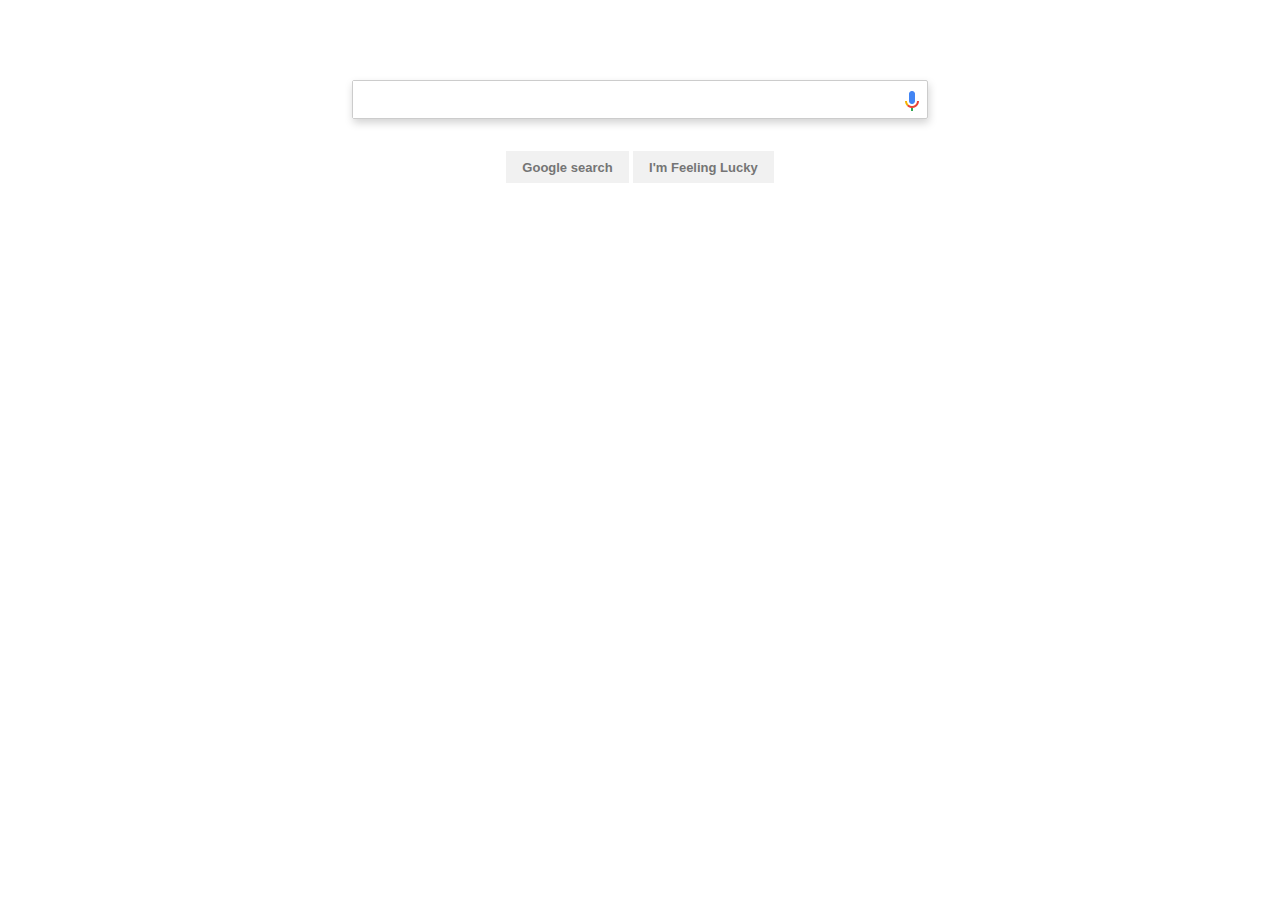
<file: autocomplete/index.html>
<!DOCTYPE html>
<html lang="en">
  <head>
    <meta charset="UTF-8" />
    <meta name="viewport" content="width=device-width, initial-scale=1.0" />
    <link rel="stylesheet" href="style.css" />
    <title>Document</title>
  </head>
  <body>
    <div class="search">
      <div class="search__bar">
        <input type="text" class="search__bar__input" />
        <img class="search__bar__microphone" src="microphone.png" />
      </div>
      <div class="search__suggestions">
        <ul class="search__suggestions__list"></ul>
      </div>
      <div class="search__actions">
        <button class="search__actions__action search__actions__action--search">
          Google search
        </button>
        <button class="search__actions__action search__actions__action--lucky">
          I'm Feeling Lucky
        </button>
      </div>
    </div>
    <script src="script.js"></script>
  </body>
</html>
</file>
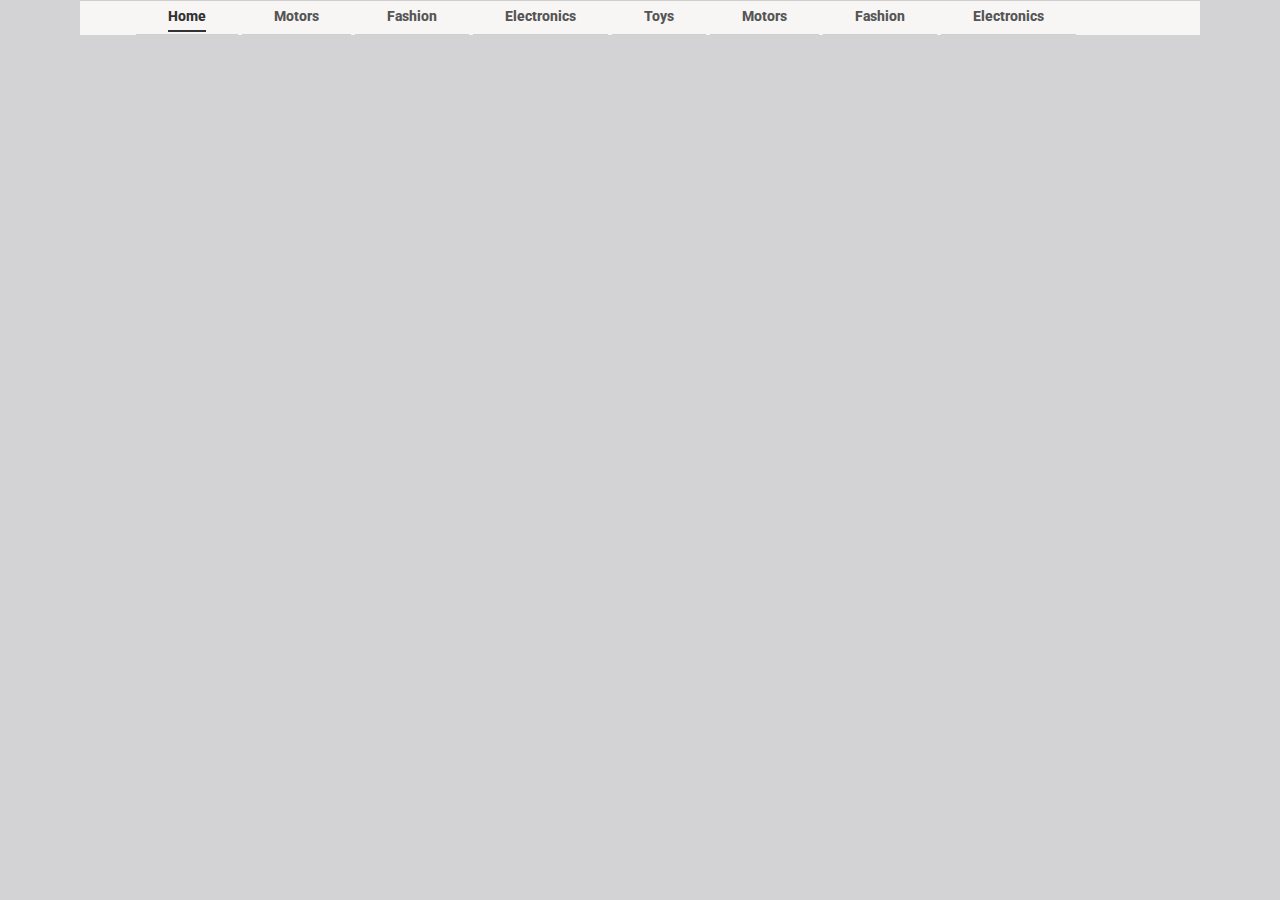
<file: dropdown/index.html>
<html>
  <head>
    <link rel="stylesheet" href="tachyons.css" />
    <link rel="stylesheet" href="style.css" />
    <link
      href="https://fonts.googleapis.com/css?family=Roboto"
      rel="stylesheet"
    />
  </head>
  <body>
    <div class="menu">
      <div class="menu__main">
        <div
          class="menu__main__item menu__main__item--current menu__main__item--home"
        >
          <a class="menu__main__item__link" href="#">Home</a>
        </div>
        <div class="menu__main__item menu__main__item--motors">
          <a class="menu__main__item__link" href="#">Motors</a>
        </div>
        <div class="menu__main__item menu__main__item--fashion">
          <a class="menu__main__item__link" href="#">Fashion</a>
        </div>
        <div class="menu__main__item menu__main__item--electronics">
          <a class="menu__main__item__link" href="#">Electronics</a>
        </div>
        <div class="menu__main__item menu__main__item--toys">
          <a class="menu__main__item__link" href="#">Toys</a>
        </div>
        <div class="menu__main__item menu__main__item--motors">
          <a class="menu__main__item__link" href="#">Motors</a>
        </div>
        <div class="menu__main__item menu__main__item--fashion">
          <a class="menu__main__item__link" href="#">Fashion</a>
        </div>
        <div class="menu__main__item menu__main__item--electronics">
          <a class="menu__main__item__link" href="#">Electronics</a>
        </div>
      </div>
      <div class="menu__sub">
        <div class="menu__sub__categories">
          <div
            class="menu__sub__categories__top menu__sub__categories__category"
          >
            <h3 class="menu__sub__categories__header">
              Top Categories
            </h3>
            <ul
              class="menu__sub__categories__items menu__sub__categories__items--top"
            ></ul>
          </div>
          <div
            class="menu__sub__categories__additional menu__sub__categories__category"
          >
            <h3 class="menu__sub__categories__header">
              Additional Categories
            </h3>
            <ul
              class="menu__sub__categories__items menu__sub__categories__items--additional"
            ></ul>
          </div>
        </div>
        <div class="menu__sub__visual">
          <img class="menu__sub__visual__img" src="dog.jpeg" />
        </div>
      </div>
    </div>
    <script src="script.js"></script>
  </body>
</html>
</file>
<file: autocomplete/style.css>
:root {
  --light-grey: #ccc;
  --item-hover-grey: #e6e6e6;
  --button-grey: #757575;
  --button-bg-grey: #f1f1f1;
  --microphone-width: 1.5rem;
}

.search {
  width: 36rem;
  margin: 0 auto;
  margin-top: 5rem;
  font-family: Arial;
}

.search--autosuggest {
  -webkit-box-shadow: 1px 4px 8px #d3d3d3;
          box-shadow: 1px 4px 8px #d3d3d3;
}

.search__bar {
  position: relative;
  border: 1px solid var(--light-grey);
  border-radius: 2px;
  -webkit-box-shadow: 1px 4px 8px #d3d3d3;
          box-shadow: 1px 4px 8px #d3d3d3;
}

.search__bar--autosuggest {
  -webkit-box-shadow: none;
          box-shadow: none;
}

.search__bar__input {
  border: none;
  width: calc(100% - var(--microphone-width) - 0.7rem);
  padding: 0.6rem;
  padding-right: calc(var(--microphone-width) - 0.1rem);
  font-size: 16px;
  font-family: Arial;
  outline: none;
}

.search__bar__microphone {
  width: var(--microphone-width);
  position: absolute;
  right: 0.2rem;
  top: 0.5rem;
}

.search__suggestions {
  border: 1px solid var(--light-grey);
  border-top: 0;
  border-bottom: 0;
  font-size: 16px;
  font-family: Arial;
}

.search__suggestions__list {
  padding-right: 1rem;
  line-height: 1.5;
  list-style-type: none;
  margin: 0;
  padding: 0;
}

.search__suggestions__list__result {
  padding-left: 1rem;
}

.search__suggestions__list__result:hover {
  background: var(--item-hover-grey);
  cursor: default;
}

.search__actions {
  margin-top: 2rem;
  text-align: center;
}

.search__actions--autosuggest {
  margin: 0;
  border: 1px solid var(--light-grey);
  border-top: 0;
  padding: 1rem 0 0.1rem 0;
}

.search__actions__action {
  height: 2rem;
  font-size: 13px;
  font-weight: bold;
  font-family: Arial;
  color: var(--button-grey);
  background: var(--button-bg-grey);
  padding: 0.4rem 1rem;
  outline: none;
  border: none;
  margin: 0.2 0.2rem;
}

.search__actions__action:hover {
  color: black;
  -webkit-box-shadow: 0 0 1px #a9a9a9;
          box-shadow: 0 0 1px #a9a9a9;
}
/*# sourceMappingURL=style.css.map */
</file>
<file: dropdown/style.css>
:root {
  --dark-grey: #333333;
  --light-grey: #555;
  --border-grey: #cfcfcf;
}

* {
  font-family: Roboto;
  -webkit-box-sizing: border-box;
          box-sizing: border-box;
}

body {
  background: #d3d3d5;
  height: 500px;
}

.menu {
  margin: 0 auto;
  width: 70rem;
  background: #f7f6f5;
  border-top: 1px solid var(--border-grey);
}

.menu__main {
  width: 90%;
  margin: 0 auto;
}

.menu__main__item {
  display: inline-block;
  padding: 0.5rem 2rem;
  border-bottom: 1px solid var(--border-grey);
}

.menu__main__item--active, .menu__main__item:hover {
  background: white;
  border-bottom: none;
  border-right: 1px solid #cfcfcf;
  border-left: 1px solid #cfcfcf;
  margin: 0 -1px;
}

.menu__main__item--current .menu__main__item__link {
  color: var(--dark-grey);
  border-bottom: 2px solid #333;
  padding-bottom: 0.3rem;
}

.menu__main__item__link {
  text-decoration: none;
  color: var(--light-grey);
  font-family: Roboto;
  font-size: 0.9rem;
  font-weight: 800;
}

.menu__main__item__link:hover {
  text-decoration: underline;
  color: #1c60bb;
}

.menu__sub {
  height: 18rem;
  background: white;
  display: none;
}

.menu__sub__categories {
  vertical-align: top;
  display: inline-block;
  width: calc(40% - 1rem - 2px);
  padding: 0.8rem;
  margin-left: 1rem;
}

.menu__sub__categories__category {
  display: inline-block;
  width: calc(50% - 2px);
  vertical-align: top;
}

.menu__sub__categories__header {
  font-size: 0.9rem;
  border-bottom: 1px solid var(--border-grey);
  margin-right: 1rem;
  padding-bottom: 1rem;
}

.menu__sub__categories__items {
  list-style: none;
  padding: 0;
  line-height: 1.6rem;
  color: var(--light-grey);
}

.menu__sub__categories__item__link {
  text-decoration: none;
  color: var(--light-grey);
  font-size: 0.8rem;
  font-weight: 800;
}

.menu__sub__categories__item__link:hover {
  text-decoration: underline;
}

.menu__sub__visual {
  display: inline-block;
  width: calc(60% - 2px);
  padding: 0.5rem;
  height: 100%;
}

.menu__sub__visual__img {
  width: 100%;
  height: 100%;
}
/*# sourceMappingURL=style.css.map */
</file>
